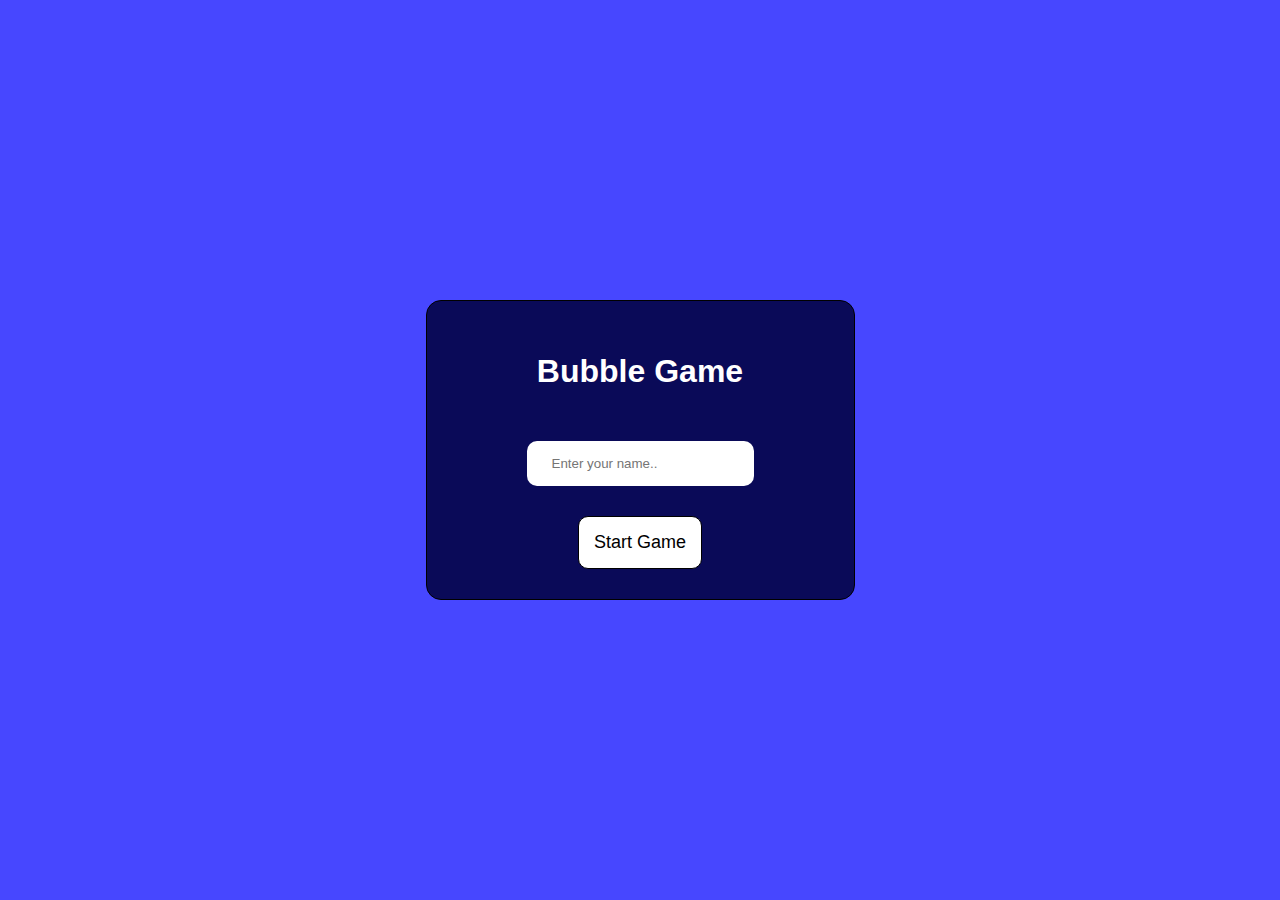
<file: index.html>
<!DOCTYPE html>
<html lang="en">

<head>
    <meta charset="UTF-8">
    <meta http-equiv="X-UA-Compatible" content="IE=edge">
    <meta name="viewport" content="width=device-width, initial-scale=1.0">
    <link rel="stylesheet" href="/style.css">
    <title>Document</title>
</head>

<body>
    <div class="start">
        <h1>Bubble Game</h1>
        <input type="text" id="name" placeholder="Enter your name..">
        <a id="start" href="/game.html">Start Game</a>
    </div>
</body>
<script src="/script.js"></script>

</html>
</file>
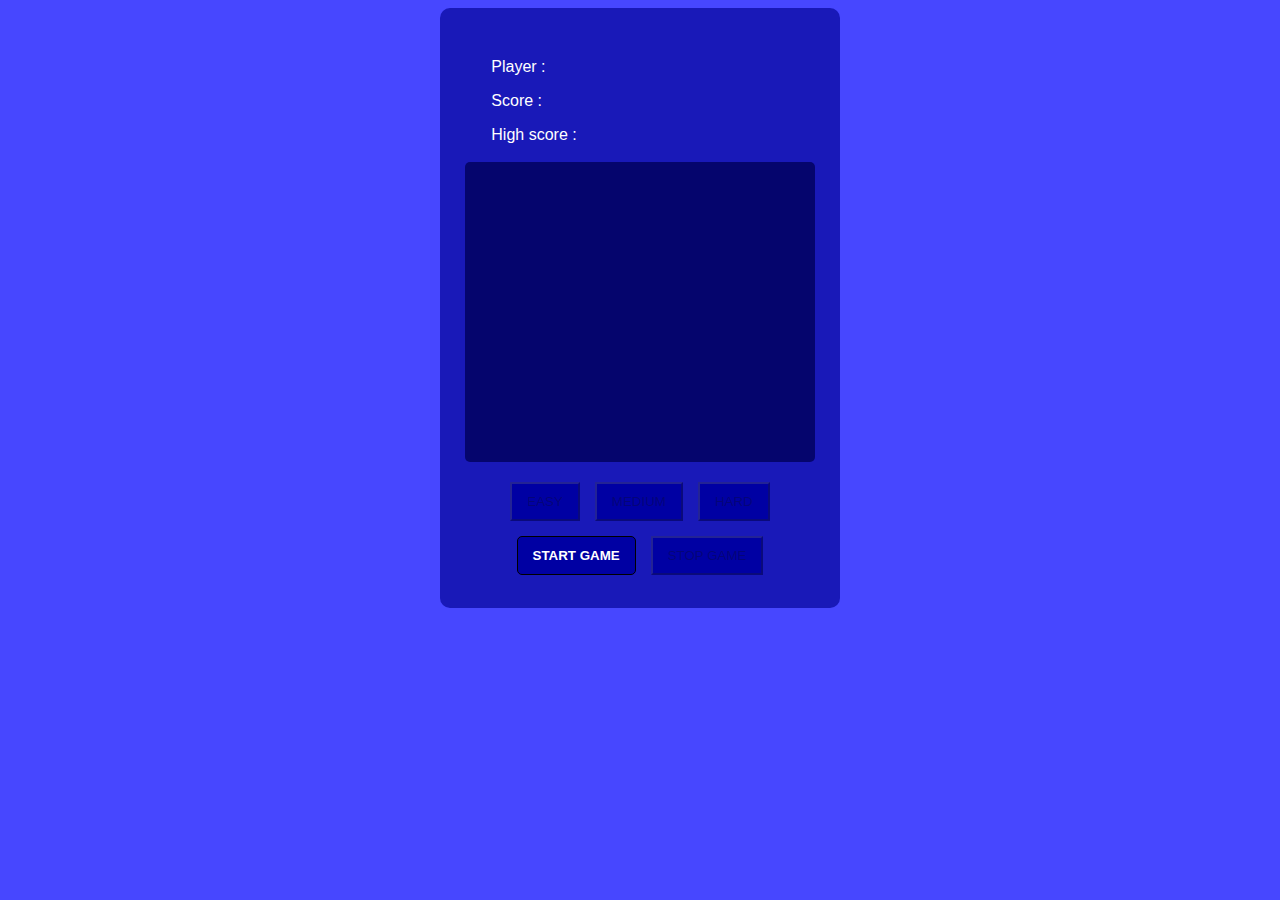
<file: game.html>
<!DOCTYPE html>
<html lang="en">

<head>
    <meta charset="UTF-8">
    <meta http-equiv="X-UA-Compatible" content="IE=edge">
    <meta name="viewport" content="width=device-width, initial-scale=1.0">
    <link rel="stylesheet" href="/game.css">
    <title>Document</title>
</head>

<body>
    <div class="container">
        <div class="info">
            <p>Player : <span id="player"></span></p>
            <p>Score : <span id="score"></span></p>
            <p>High score : <span id="high-score"></span></p>
        </div>
        <div>
            <div class="game"></div>
        </div>
        <div id="buttons">
            <button style="padding: 10px 15px; background-color: rgb(0, 0, 163);" id="easy">EASY</button>
            <button style="padding: 10px 15px; background-color: rgb(0, 0, 163);" id="medium">MEDIUM</button>
            <button style="padding: 10px 15px; background-color: rgb(0, 0, 163);" id="hard">HARD</button>
            <button style="padding: 10px 15px; background-color: rgb(0, 0, 163);" id="start">START GAME</button>
            <button style="padding: 10px 15px; background-color: rgb(0, 0, 163);" id="stop">STOP GAME</button>
        </div>
    </div>

</body>
<script src="./game.js"></script>


</html>
</file>
<file: style.css>
body {
    background-color: rgb(71, 71, 255);
    display: flex;
    justify-content: center;
    align-items: center;
    align-content: center;
    width: 100vw;
    height: 100vh;
    margin: 0;
    padding: 0;
    font-family: sans-serif;
}

.start {
    border: 1px solid rgb(0, 0, 0);
    display: flex;
    flex-flow: column wrap;
    gap: 30px;
    padding: 30px 100px;
    border-radius: 15px;
    background-color: rgb(10, 10, 88);
    align-items: center;
}

h1 {
    color: white;
}

input {
    border-radius: 10px;
    padding: 15px 25px;
    outline: none;
    border: none;
}

a {
    text-decoration: none;
    color: black;
    padding: 15px 15px;
    border: 1px solid;
    border-radius: 10px;
    font-size: 18px;
    background: rgb(255, 255, 255);
    display: inline-block;
}

a:active {
    background-color: rgb(255, 255, 255);
    color: rgb(0, 0, 0);
    cursor: pointer;
}

a:hover {
    background-color: rgb(0, 0, 0);
    color: rgb(255, 255, 255);
}
</file>
<file: game.css>
body {
    background-color: rgb(71, 71, 255);
    display: flex;
    justify-content: center;
    width: 100vw;
    height: 100vh;
    margin: 0;
    padding: 0;
    font-family: sans-serif;
}

.info {
    height: 100px;
    color: white;
    margin-bottom: 15px;
    display: inline-block;
    margin-left: -212px;
}

.container {
    display: flex;
    flex-flow: column wrap;
    justify-content: center;
    align-items: center;
    gap: 5px;
    background-color: rgb(25, 25, 184);
    height: 600px;
    width: 400px;
    border-radius: 10px;
    margin-top: 8px;
}

.game {
    height: 300px;
    width: 350px;
    background-color: rgb(5, 5, 109);
    border-radius: 5px;
    position: relative;
}

#buttons {
    margin-top: 15px;
    display: flex;
    flex-flow: row wrap;
    width: 260px;
    gap: 15px;
    justify-content: center;
}

#easy,
#hard,
#medium,
#start,
#stop {
    color: white;
    font-weight: bold;
    border: 1px solid rgb(0, 0, 0);
    outline: none;
    border-radius: 5px;
}

#stop:hover {
    background-color: white !important;
    color: rgb(0, 0, 163) !important;
    cursor: pointer;
}

#start:hover {
    background-color: white !important;
    color: rgb(0, 0, 163) !important;
    cursor: pointer;
}

#medium:hover {
    background-color: white !important;
    color: rgb(0, 0, 163) !important;
    cursor: pointer;
}

#easy:hover {
    background-color: white !important;
    color: rgb(0, 0, 163) !important;
    cursor: pointer;
}

#hard:hover {
    background-color: white !important;
    color: rgb(0, 0, 163) !important;
    cursor: pointer;
}

#medium:active {
    background-color: rgb(0, 0, 163) !important;
    color: white !important;
    cursor: pointer;
}

#hard:active {
    background-color: rgb(0, 0, 163) !important;
    color: white !important;
    cursor: pointer;
}

#easy:active {
    background-color: rgb(0, 0, 163) !important;
    color: white !important;
    cursor: pointer;
}

#start:active {
    background-color: rgb(0, 0, 163) !important;
    color: white !important;
    cursor: pointer;
}

#stop:active {
    background-color: rgb(0, 0, 163) !important;
    color: white !important;
    cursor: pointer;
}
</file>
